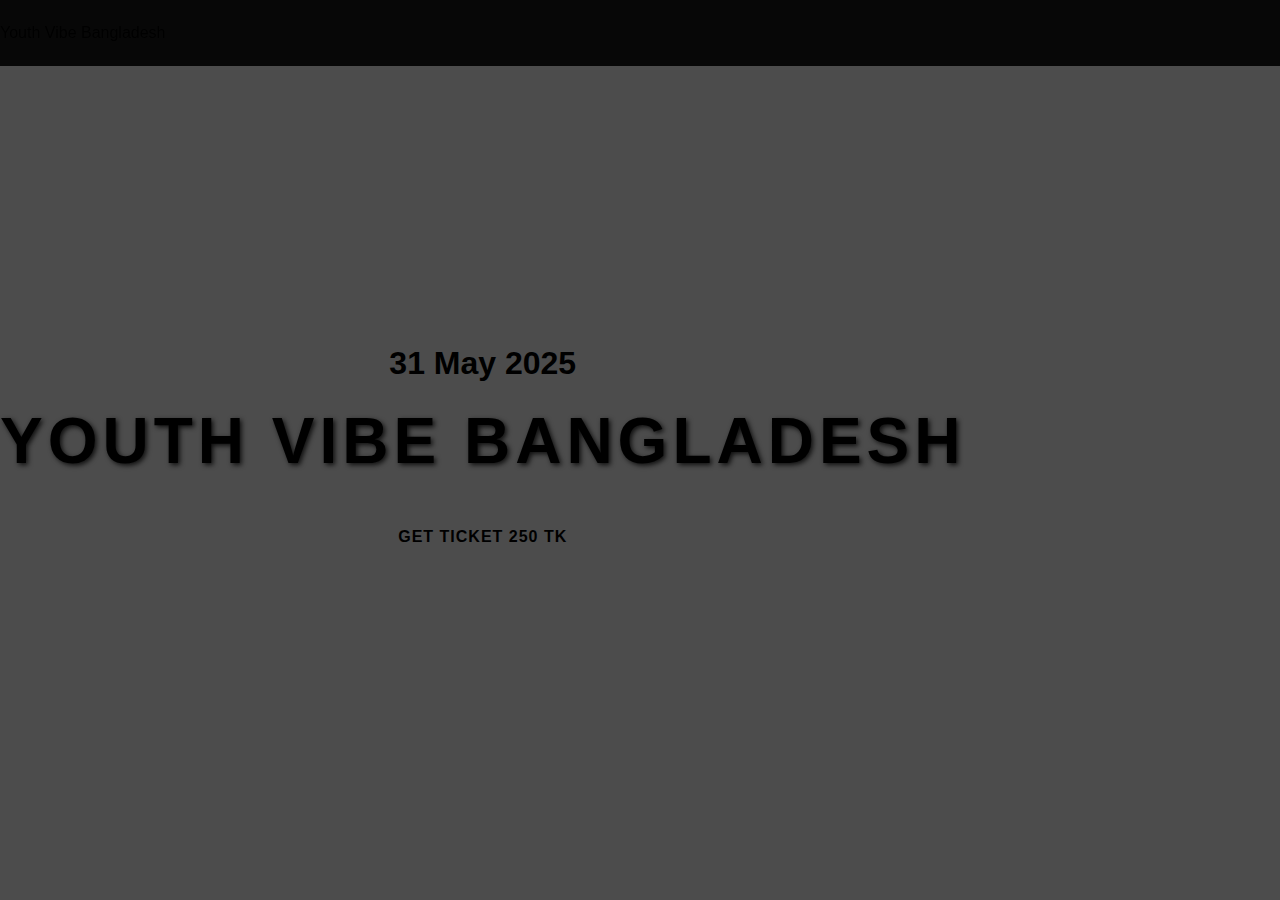
<file: index.html>
<!DOCTYPE html>
<html lang="en">
<head>
    <meta charset="UTF-8">
    <meta name="viewport" content="width=device-width, initial-scale=1.0">
    <title>Youth Vibe Bangladesh</title>
    <link href="https://fonts.googleapis.com/css2?family=Bebas+Neue&family=Audiowide&family=Roboto&display=swap" rel="stylesheet">
    <link rel="stylesheet" href="style.css">
</head>
<body>
    <header class="header">
        <div class="logo">Youth Vibe Bangladesh</div>
    </header>

    <section class="hero">
        <div>
            <h1>31 May 2025</h1>
            <h2> Youth Vibe Bangladesh </h2>
            <a href="https://script.google.com/macros/s/AKfycbzpeRLMBAHOu96TRn5V_BBWo6UuMEE20jTbfMuMrTfCbCq9bl1n91FVbYVNSjP2FP7p/exec" class="cta-button">GET TICKET 250 TK</a>
        </div>
    </section>
  </body>
</html>
</file>
<file: style.css>
<style>
    /* ===== Global Styles ===== */
    :root {
      --primary: #ff0000;
      --secondary: #000000;
      --accent: #ffcc00;
      --text: #ffffff;
      --bg: #111111;
    }
    
    * {
      margin: 0;
      padding: 0;
      box-sizing: border-box;
      font-family: 'Arial', sans-serif;
    }
    
    body {
      background-color: var(--bg);
      color: var(--text);
      line-height: 1.6;
      overflow-x: hidden;
    }
    
    a {
      text-decoration: none;
      color: var(--accent);
    }
    
    .container {
      max-width: 1200px;
      margin: 0 auto;
      padding: 0 20px;
    }
    
    .section {
      padding: 80px 0;
    }
    
    .section-title {
      text-align: center;
      margin-bottom: 50px;
      font-size: 2.5rem;
      text-transform: uppercase;
      letter-spacing: 3px;
      color: var(--primary);
      position: relative;
    }
    
    .section-title::after {
      content: '';
      display: block;
      width: 100px;
      height: 3px;
      background: var(--accent);
      margin: 15px auto;
    }
    
    .cta-button {
      display: inline-block;
      background-color: var(--primary);
      color: var(--text);
      padding: 12px 30px;
      border-radius: 30px;
      font-weight: bold;
      text-transform: uppercase;
      letter-spacing: 1px;
      transition: all 0.3s ease;
      border: none;
      cursor: pointer;
    }
    
    .cta-button:hover {
      background-color: var(--accent);
      color: var(--secondary);
      transform: translateY(-3px);
      box-shadow: 0 5px 15px rgba(255, 204, 0, 0.4);
    }
    
    /* ===== Header Styles ===== */
    header {
      background-color: rgba(0, 0, 0, 0.9);
      position: fixed;
      width: 100%;
      z-index: 1000;
      padding: 20px 0;
      backdrop-filter: blur(10px);
      transition: all 0.3s ease;
    }
    
    header.scrolled {
      padding: 15px 0;
      box-shadow: 0 5px 20px rgba(0, 0, 0, 0.5);
    }
    
    .logo h1 {
      color: var(--primary);
      font-size: 2rem;
      font-weight: 900;
      letter-spacing: 3px;
      text-transform: uppercase;
      text-shadow: 2px 2px 4px rgba(0, 0, 0, 0.5);
    }
    
    nav ul {
      display: flex;
      list-style: none;
    }
    
    nav ul li {
      margin-left: 30px;
    }
    
    nav ul li a {
      color: var(--text);
      font-weight: bold;
      text-transform: uppercase;
      letter-spacing: 1px;
      transition: color 0.3s ease;
      position: relative;
    }
    
    nav ul li a::after {
      content: '';
      position: absolute;
      width: 0;
      height: 2px;
      background: var(--primary);
      bottom: -5px;
      left: 0;
      transition: width 0.3s ease;
    }
    
    nav ul li a:hover::after {
      width: 100%;
    }
    
    nav ul li a:hover {
      color: var(--primary);
    }
    
    .header-container {
      display: flex;
      justify-content: space-between;
      align-items: center;
    }
    
    .menu-toggle {
      display: none;
      cursor: pointer;
      font-size: 1.5rem;
    }
    
    /* ===== Hero Section ===== */
    .hero {
      height: 100vh;
      background: linear-gradient(rgba(0, 0, 0, 0.7), rgba(0, 0, 0, 0.7)), url('https://images.unsplash.com/photo-1511671782779-c97d3d27a1d4?ixlib=rb-1.2.1&auto=format&fit=crop&w=1350&q=80') no-repeat center center/cover;
      display: flex;
      align-items: center;
      text-align: center;
      position: relative;
    }
    
    .hero-content {
      width: 100%;
      animation: fadeIn 1.5s ease;
    }
    
    .hero h2 {
      font-size: 4rem;
      margin-bottom: 20px;
      text-transform: uppercase;
      letter-spacing: 5px;
      text-shadow: 2px 2px 5px rgba(0, 0, 0, 0.8);
    }
    
    .hero p {
      font-size: 1.5rem;
      margin-bottom: 30px;
      max-width: 800px;
      margin-left: auto;
      margin-right: auto;
      text-shadow: 1px 1px 3px rgba(0, 0, 0, 0.8);
    }
    
    .scroll-down {
      position: absolute;
      bottom: 30px;
      left: 50%;
      transform: translateX(-50%);
      color: var(--text);
      font-size: 2rem;
      animation: bounce 2s infinite;
    }
    
    /* ===== About Section ===== */
    .about {
      background-color: var(--secondary);
    }
    
    .about p {
      max-width: 800px;
      margin: 0 auto 50px;
      text-align: center;
      font-size: 1.1rem;
    }
    
    .band-members {
      display: grid;
      grid-template-columns: repeat(auto-fit, minmax(250px, 1fr));
      gap: 30px;
      margin-top: 50px;
    }
    
    .member {
      background-color: rgba(255, 255, 255, 0.1);
      padding: 30px;
      border-radius: 10px;
      text-align: center;
      transition: transform 0.3s ease, box-shadow 0.3s ease;
    }
    
    .member:hover {
      transform: translateY(-10px);
      box-shadow: 0 10px 20px rgba(0, 0, 0, 0.3);
    }
    
    .member img {
      width: 150px;
      height: 150px;
      border-radius: 50%;
      object-fit: cover;
      margin-bottom: 20px;
      border: 3px solid var(--primary);
      transition: transform 0.3s ease;
    }
    
    .member:hover img {
      transform: scale(1.1);
    }
    
    .member h3 {
      color: var(--primary);
      margin-bottom: 10px;
      font-size: 1.3rem;
    }
    
    .member p {
      color: var(--text);
      opacity: 0.8;
    }
    
    /* ===== Events Section ===== */
    .events {
      background-color: var(--bg);
    }
    
    .event-list {
      display: grid;
      grid-template-columns: repeat(auto-fit, minmax(300px, 1fr));
      gap: 30px;
    }
    
    .event {
      background-color: rgba(255, 255, 255, 0.05);
      padding: 30px;
      border-radius: 10px;
      border-left: 5px solid var(--primary);
      transition: transform 0.3s ease;
    }
    
    .event:hover {
      transform: translateY(-10px);
      background-color: rgba(255, 255, 255, 0.1);
    }
    
    .event h3 {
      color: var(--accent);
      margin-bottom: 15px;
      font-size: 1.5rem;
    }
    
    .event p {
      margin-bottom: 15px;
      display: flex;
      align-items: center;
    }
    
    .event p i {
      margin-right: 10px;
      color: var(--primary);
    }
    
    
    .contact-info {
      display: flex;
      flex-direction: column;
      justify-content: center;
    }
    
    .contact-info h3 {
      color: var(--primary);
      margin-bottom: 20px;
      font-size: 1.5rem;
    }
    
    .contact-info p {
      margin-bottom: 15px;
      font-size: 1.1rem;
      display: flex;
      align-items: center;
    }
    
    .contact-info p i {
      margin-right: 10px;
      color: var(--primary);
      width: 20px;
      text-align: center;
    }
    
    .social-icons {
      display: flex;
      margin-top: 20px;
    }
    
    .social-icons a {
      display: flex;
      align-items: center;
      justify-content: center;
      width: 40px;
      height: 40px;
      background-color: rgba(255, 255, 255, 0.1);
      border-radius: 50%;
      margin-right: 15px;
      transition: all 0.3s ease;
    }
    
    .social-icons a:hover {
      background-color: var(--primary);
      transform: translateY(-5px);
    }
    
    /* ===== Footer ===== */
    footer {
      background-color: #000;
      padding: 30px 0;
      text-align: center;
    }
    
    footer p {
      margin-bottom: 20px;
    }
    
    .social-links {
      margin-top: 20px;
    }
    
    .social-links a {
      margin: 0 10px;
      font-size: 1.2rem;
      transition: color 0.3s ease;
    }
    
    .social-links a:hover {
      color: var(--primary);
    }
    
    .back-to-top {
      position: fixed;
      bottom: 30px;
      right: 30px;
      background-color: var(--primary);
      color: white;
      width: 50px;
      height: 50px;
      border-radius: 50%;
      display: flex;
      align-items: center;
      justify-content: center;
      font-size: 1.5rem;
      cursor: pointer;
      opacity: 0;
      visibility: hidden;
      transition: all 0.3s ease;
      z-index: 999;
    }
    
    .back-to-top.active {
      opacity: 1;
      visibility: visible;
    }
    
    .back-to-top:hover {
      background-color: var(--accent);
      color: var(--secondary);
    }
    
    /* ===== Animations ===== */
    @keyframes fadeIn {
      from { opacity: 0; transform: translateY(20px); }
      to { opacity: 1; transform: translateY(0); }
    }
    
    @keyframes bounce {
      0%, 20%, 50%, 80%, 100% { transform: translateY(0) translateX(-50%); }
      40% { transform: translateY(-20px) translateX(-50%); }
      60% { transform: translateY(-10px) translateX(-50%); }
    }
    
    /* ===== Responsive Styles ===== */
    @media (max-width: 992px) {
      .hero h2 {
        font-size: 3rem;
      }
      
      .hero p {
        font-size: 1.2rem;
      }
    }
    
    @media (max-width: 768px) {
      .menu-toggle {
        display: block;
      }
      
      nav {
        position: fixed;
        top: 80px;
        left: -100%;
        width: 100%;
        height: calc(100vh - 80px);
        background-color: rgba(0, 0, 0, 0.9);
        transition: all 0.3s ease;
        z-index: 999;
      }
      
      nav.active {
        left: 0;
      }
      
      nav ul {
        flex-direction: column;
        align-items: center;
        justify-content: center;
        height: 100%;
      }
      
      nav ul li {
        margin: 20px 0;
      }
      
      .hero h2 {
        font-size: 2.5rem;
      }
      
      .section {
        padding: 60px 0;
      }
      
      .section-title {
        font-size: 2rem;
      }
    }
    
    @media (max-width: 576px) {
      .hero h2 {
        font-size: 2rem;
      }
      
      .hero p {
        font-size: 1rem;
      }
      
      .cta-button {
        padding: 10px 20px;
      }
    }
</file>
